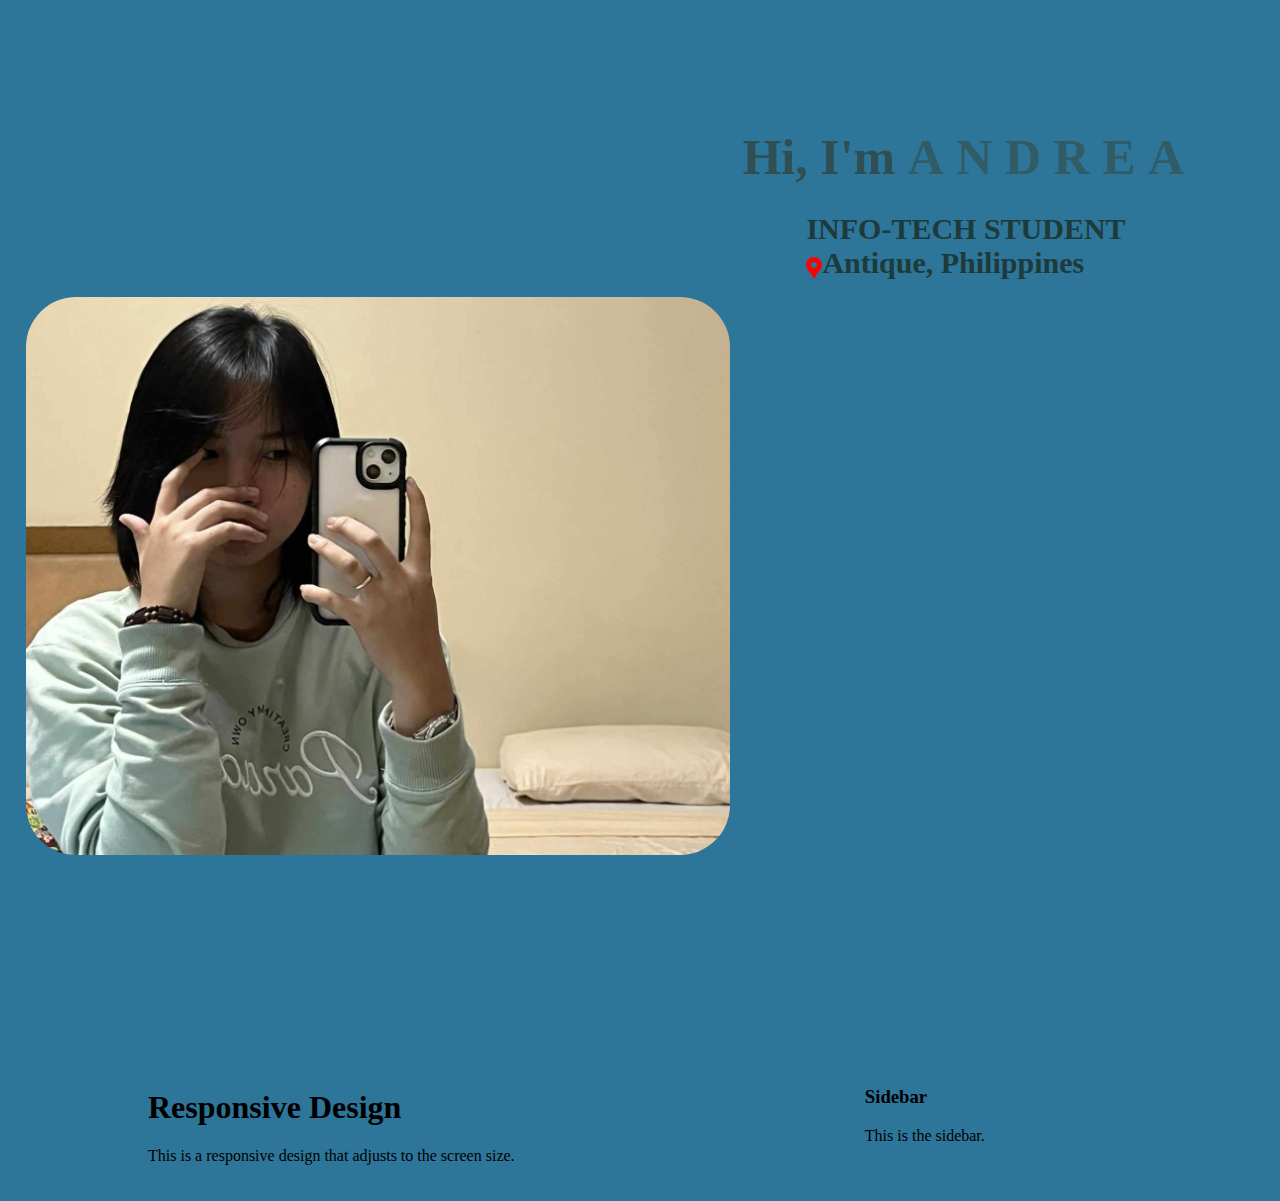
<file: index.html>
<!DOCTYPE html>
<html lang="en">
<head>
    <meta charset="UTF-8">
    <meta name="viewport" content="width=device-width, initial-scale=1.0">
    <link rel="stylesheet" href="style.css">
    
    <title>Me</title>
</head>
<body>
  <div class="profile">
    <img src="./Pictures/mirror2.jpg" alt="..">
  </div>


    <div class="header-text">
      <nav>
        <h1> Hi, I'm  
            <span style="--i:1">A</span>
            <span style="--i:1">n</span>
            <span style="--i:1">d</span>
            <span style="--i:2">r</span>
            <span style="--i:3">e</span>
            <span style="--i:4">a</span>
           </h1>
           <h2> INFO-TECH STUDENT<span><br><i class='icon'></i>Antique, Philippines</span></h2>
    </div>
</nav>

</div>
<div class="container">
  <section>
    <h1>Responsive Design</h1>
    <p>This is a responsive design that adjusts to the screen size.</p>
  </section>
  <aside>
    <h3>Sidebar</h3>
    <p>This is the sidebar.</p>
  </aside>
</div>
  
    
</body>
</html>
</file>
<file: style.css>
body
{
margin: 0%;
/* background-image: url('Pictures/mirror2.jpg'); */
background-repeat: no-repeat;
background-size: cover;
background-color:rgb(45, 117, 153);
background-blend-mode: multiply;
background-attachment:scroll;
scroll-behavior: smooth;
height: 50%;

}
.profile img {
  width: 55%;
  border-radius: 50px;
  position: absolute;
  height: %;
  margin-left: 2%;
  margin-top: 10%;
  bottom: 5%;

}
.profile {
  display: flex;
 
}
.social-links{
    width: 100px; /* Set the width of the icon */
    height: 100px; /* Set the height of the icon */
    background-color: #ccc; /* Set the background color of the icon */
    border-radius: 50%; /* Make the border radius half of the width/height to create a circle */
    display: flex;
    justify-content: center;
    align-items: center;
  }

.header-text {
    margin-top: 10%;
    font-size: 50%;
}

.header-text h1 {
    color: rgb(48, 79, 83);
    font-size: 50px;
    margin: 5% 5%  30% 58%;
}
.header-text h2{
    color: rgb(30, 58, 57);
    font-size: 30px;
    margin: -28% 8% 60% 63%;
}


.header-text h1 span {
    color: #325c65;
    position: relative;
    display: inline-block;
    font-size: 50px;
    text-transform: uppercase;
    animation: wavey 1s infinite;
    animation-delay: calc(.1s*var(--i));

}
.icon{
  display: flex;
  position: absolute;
}

@keyframes wavey {
    14%,
    40%,
    100%,
    {
        transform: translateY(0)
    }
20%{
    transform:translateY(-20px)
}
}

.icon {
  text-align: center;
  box-sizing: border-box;
    position: relative;
    display: inline-block;
    width: 16px;
    height: 16px;
    border: 5px solid red;
    border-radius: 100%;
}

.icon::after {
    position: absolute;
    top: 100%;
    left: 50%;
    margin: 1px 0 0 -6px;
    display: block;
    content: '';
    border: 6px solid transparent;
    border-top: 10px solid red;
    border-bottom: none;
}
.
.container {
    width: 100%;
  }
  
  @media (min-width: 640px) {
    .container {
      max-width: 640px;
    }
  }
  
  @media (min-width: 768px) {
    .container {
      max-width: 768px;
    }
  }
  
  @media (min-width: 1024px) {
    .container {
      max-width: 1024px;
    }
  }
  
  @media (min-width: 1280px) {
    .container {
      max-width: 1280px;
    }
  }
  
  @media (min-width: 1536px) {
    .container {
      max-width: 1536px;
    }
  }
  .container {
    display: flex;
    flex-wrap: wrap;
    width: 80%;
    margin: auto;
  }
  
  section {
    flex: 70%;
    padding: 20px;
    box-sizing: border-box;
  }
  
  aside {
    flex: 30%;
    padding: 20px;
    box-sizing: border-box;
  }
  
  @media screen and (max-width: 768px) {
    section, aside {
      flex: 100%;
    }
  }
  @media (max-width: 992px) {
    .header-text {
      text-align: center;
      margin: 30%;
      display: block;
      
    }
  }
</file>
